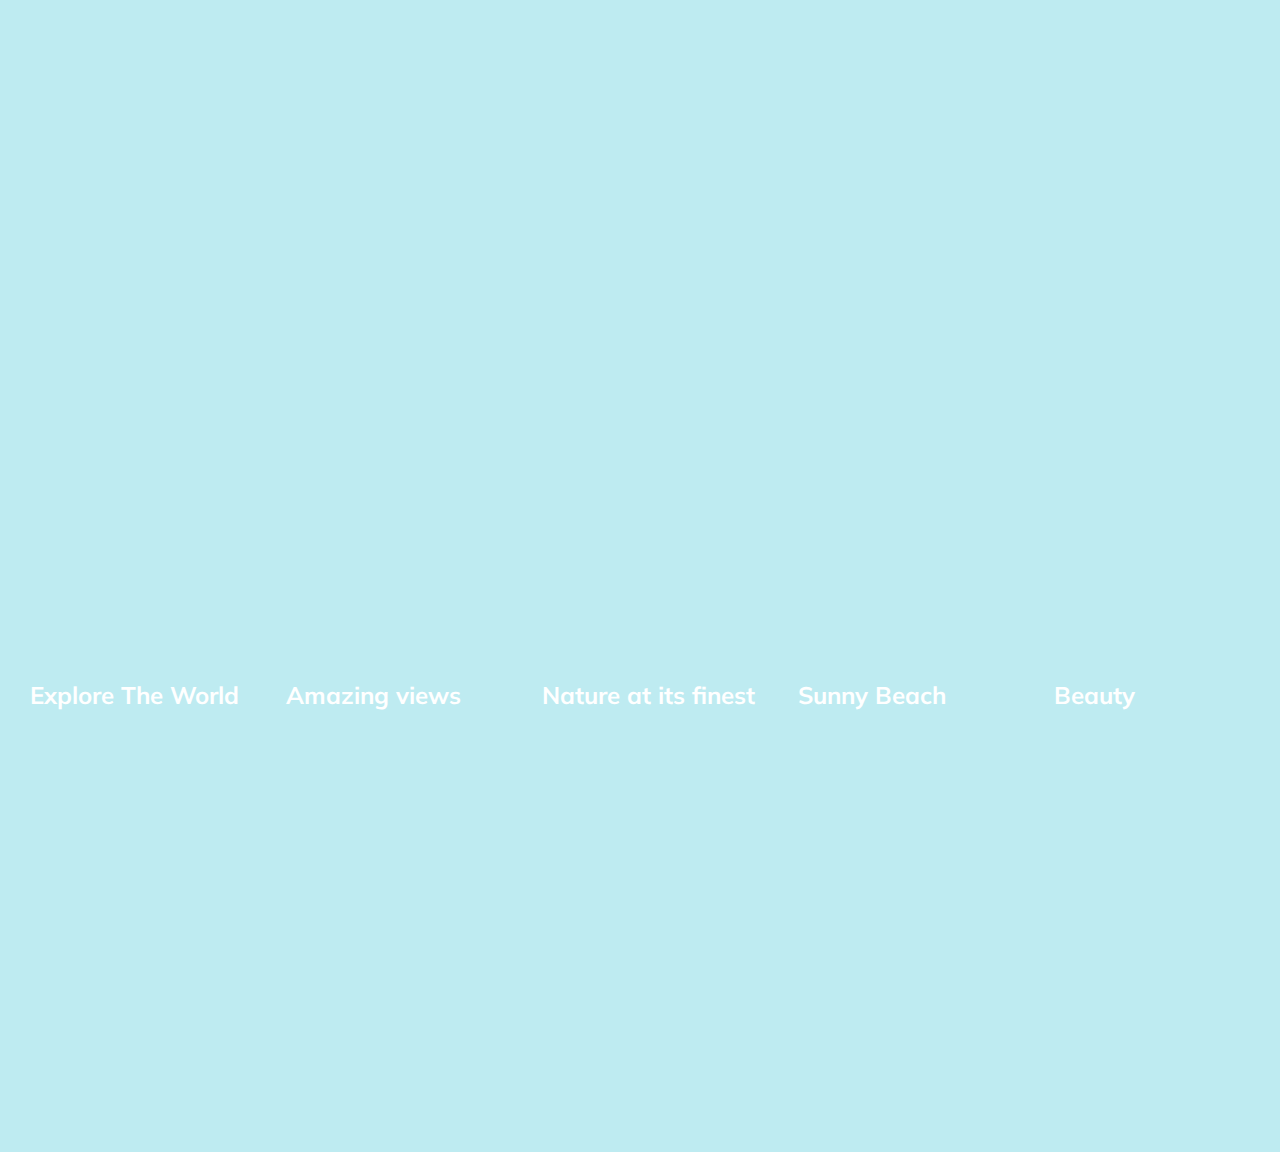
<file: index.html>
<!DOCTYPE html>
<html lang="en">
<head>
    <meta charset="UTF-8">
    <meta name="viewport" content="width=device-width, initial-scale=1.0">
    <title>Sliding-pages</title>
    <link rel="stylesheet" href="sliding.css">
</head>
<body>

    <div class="container">
        <div class="panel active" style="background-image: url('https://images.unsplash.com/photo-1549880338-65ddcdfd017b?ixlib=rb-1.2.1&ixid=eyJhcHBfaWQiOjEyMDd9&auto=format&fit=crop&w=1350&q=80');">
            <h3>Explore The World</h3>
        </div>
        <div class="panel active" style="background-image: url('https://images.unsplash.com/photo-1558979158-65a1eaa08691?ixlib=rb-1.2.1&ixid=eyJhcHBfaWQiOjEyMDd9&auto=format&fit=crop&w=1350&q=80');">
            <h3>Amazing views</h3>
        </div>
        <div class="panel active" style="background-image: url('https://images.unsplash.com/photo-1572276596237-5db2c3e16c5d?ixlib=rb-1.2.1&ixid=eyJhcHBfaWQiOjEyMDd9&auto=format&fit=crop&w=1350&q=80');">
            <h3>Nature at its finest</h3>
        </div>
        <div class="panel active" style="background-image: url('https://images.unsplash.com/photo-1507525428034-b723cf961d3e?ixlib=rb-1.2.1&ixid=eyJhcHBfaWQiOjEyMDd9&auto=format&fit=crop&w=1353&q=80');">
            <h3>Sunny Beach</h3>
        </div>
        <div class="panel active" style="background-image: url('https://images.unsplash.com/photo-1551009175-8a68da93d5f9?ixlib=rb-1.2.1&ixid=eyJhcHBfaWQiOjEyMDd9&auto=format&fit=crop&w=1351&q=80');">
            <h3>Beauty</h3>
    </div>
    <script src="/sliding.js"></script>
    <script src="https://cdn.jsdelivr.net/npm/bootstrap@5.3.2/dist/js/bootstrap.bundle.min.js" integrity="sha384-C6RzsynM9kWDrMNeT87bh95OGNyZPhcTNXj1NW7RuBCsyN/o0jlpcV8Qyq46cDfL" crossorigin="anonymous"></script>
</body>
</html>
</file>
<file: sliding.css>
@import url('https://fonts.googleapis.com/css?family=Muli&display=swap');


* {
    box-sizing: border-box;
}

body{
    height: auto;
    font-family: 'Muli', sans-serif;
    margin: 0;
    justify-content: center;
    align-items: center;
    background-color: #BEEBF1;
}

.image-design {
    max-width: 607.174px; /* Set a maximum width for the image-design */
    flex-shrink: 0;
    border-radius: 20px;
    border: 5px solid #000;
    mix-blend-mode: darken;
    transform: rotate(-10.715deg);
}

.image-design img {
    max-width: 100%; /* Make sure the image doesn't exceed the container */
    border-radius: 20px;
    transform: rotate(-10.715deg);
}

.bg-gradient{
    display: flex;
width: 151.855px;
padding: 16px ;
justify-content: center;
gap: 10px;
border-radius: 19px;
border: 1px solid var(--Primary-Blue, #253685);
background: #FFF;
}


.container{
    display: flex;
    height: 90vw;
}

.panel {
    background-position: center;
    background-repeat: no-repeat;
    flex: 0.5;
    height: 80vh;
    border-radius: 50px;
    color: white;
    background-size: cover;
    cursor: pointer;
    margin: 10px;
    position: relative;
    transition: flex 0.7s ease-in;
}
h3 {
    font-size: 24px;
    position: absolute;
    margin: 0;
    bottom: 20px;
    left: 20px;
    opacity: 0;
}
.panel.active{
    flex: 5;
}
.panel.active h3{
    opacity: 1;
    transition: opacity 0.3s ease-in 0.4s;
}

@media (max-width: 480px) {
    .container {
        width: 100vw;
    }
    .panel:nth-of-type(4),
    .panel:nth-of-type(5) {
        display: none;
    }

}
</file>
